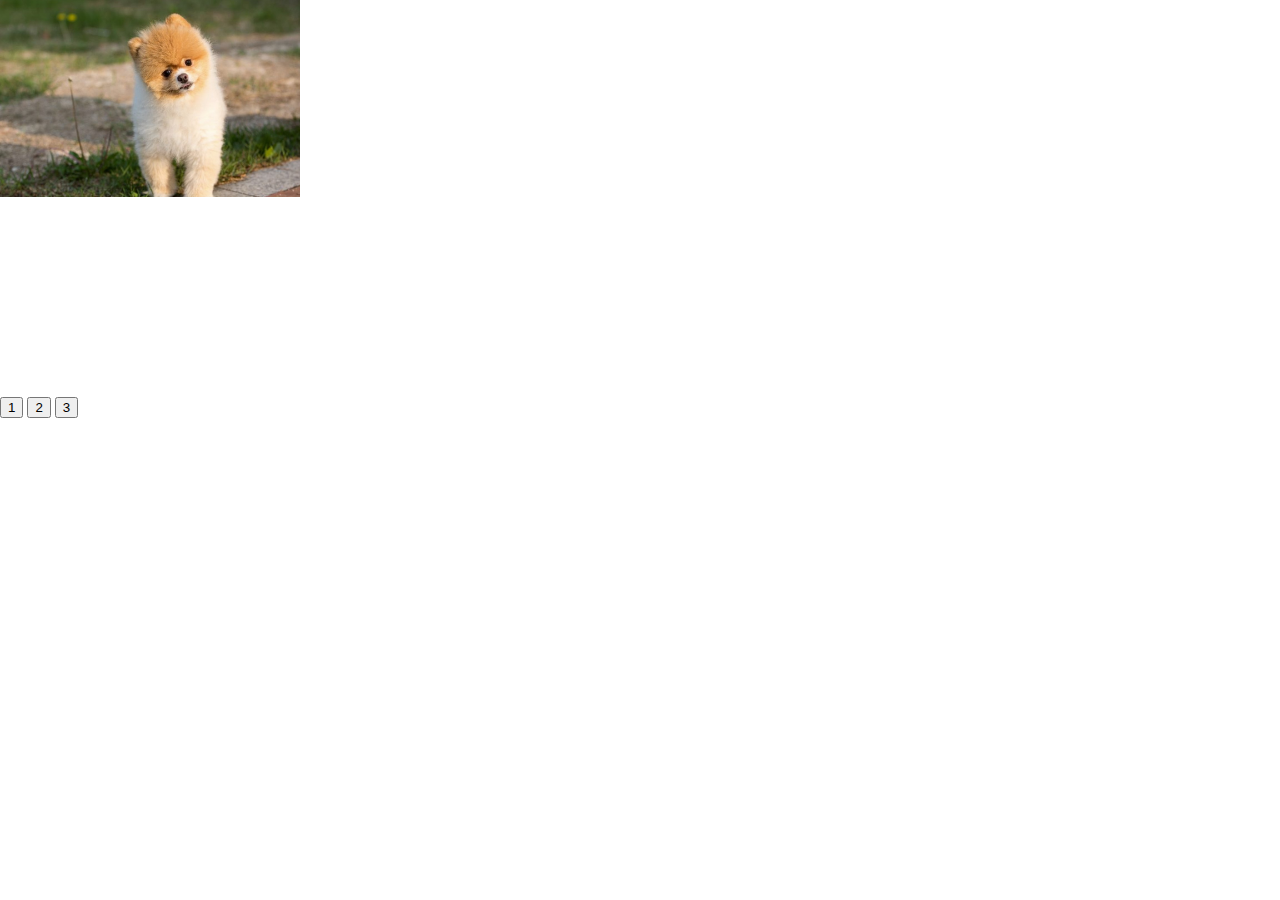
<file: 이미지슬라이더(Carousel).html>
<!DOCTYPE html>
<html lang="en">

<head>
  <meta charset="UTF-8">
  <meta http-equiv="X-UA-Compatible" content="IE=edge">
  <meta name="viewport" content="width=device-width, initial-scale=1.0">
  <title>Document</title>
  <link href="이미지슬라이더(Carousel).css" rel="stylesheet">
</head>

<body style="margin:0">

  <div style="overflow: hidden">
    <div class="container">
      <div class="inner">
        <img src="./1.jpg">
      </div>
      <div class="inner">
        <img src="./2.jpg">
      </div>
      <div class="inner">
        <img src="./3.jpg">
      </div>
    </div>
  </div>

  <button class="버튼1">1</button>
  <button class="버튼2">2</button>
  <button class="버튼3">3</button>


  <script>

    document.querySelector('.버튼1').addEventListener('click', function () {
      document.querySelector('.container').style.transform = 'translate(0vw)';
    });

    document.querySelector('.버튼2').addEventListener('click', function () {
      document.querySelector('.container').style.transform = 'translate(-100vw)';
    });

    document.querySelector('.버튼3').addEventListener('click', function () {
      document.querySelector('.container').style.transform = 'translate(-200vw)';
    });


  </script>

</body>

</html>
</file>
<file: 이미지슬라이더(Carousel).css>
.container {
  width: 300vw;
  transition: transform 0.5s;
}

.container .inner {
  width: 100vw;
  float: left;
}

.inner img {
  width: 300px;
}
</file>
